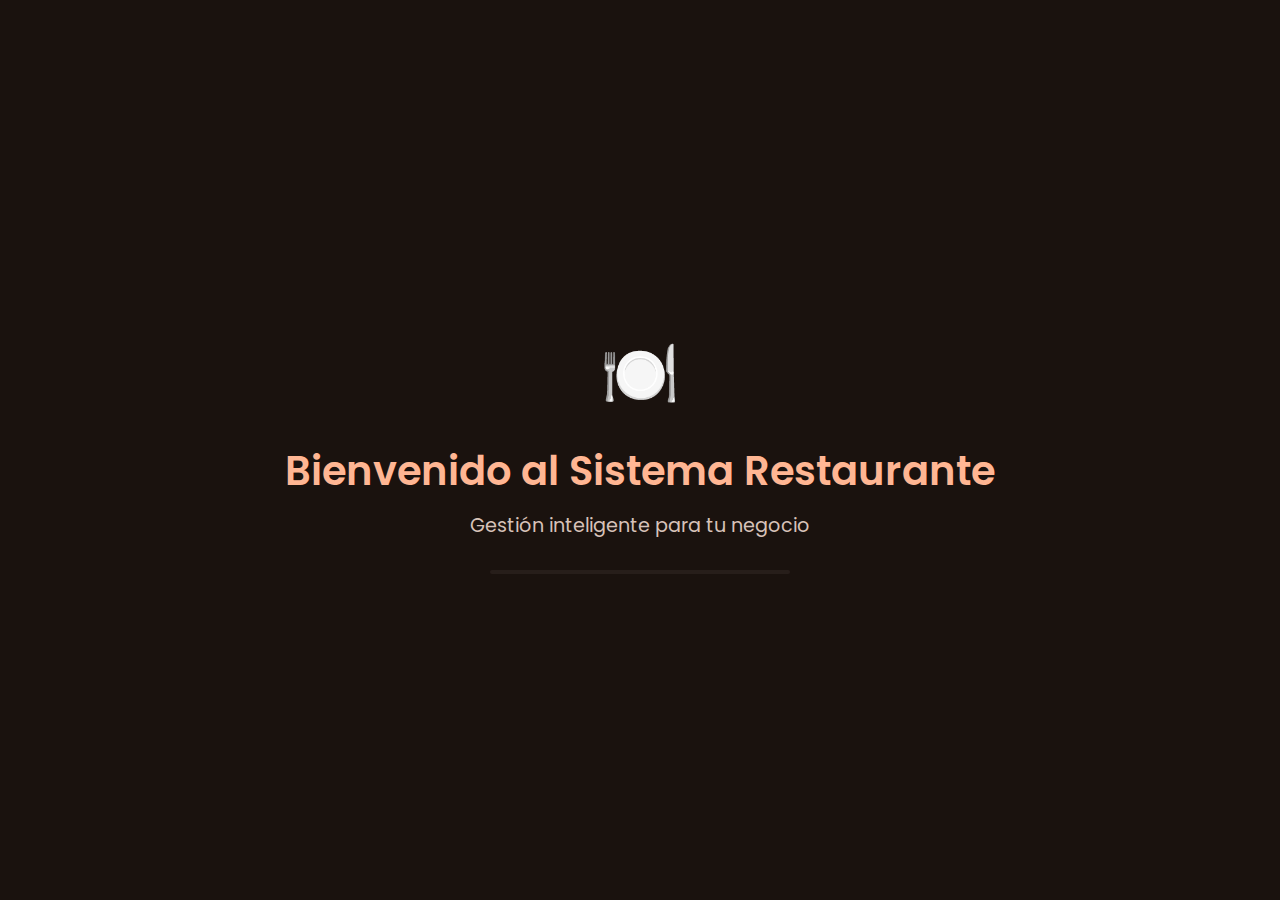
<file: API/RestauranteAPI/wwwroot/index.html>
<!DOCTYPE html>
<html lang="es">
<head>
    <meta charset="UTF-8">
    <meta name="viewport" content="width=device-width, initial-scale=1.0">
    <title>Restaurante - Redirección</title>
    <script>
        // Redirigir a la página de login
        window.location.href = 'login.html';
    </script>
</head>
<body>
    <p>Redirigiendo al sistema de login...</p>
</body>
</html>
</file>
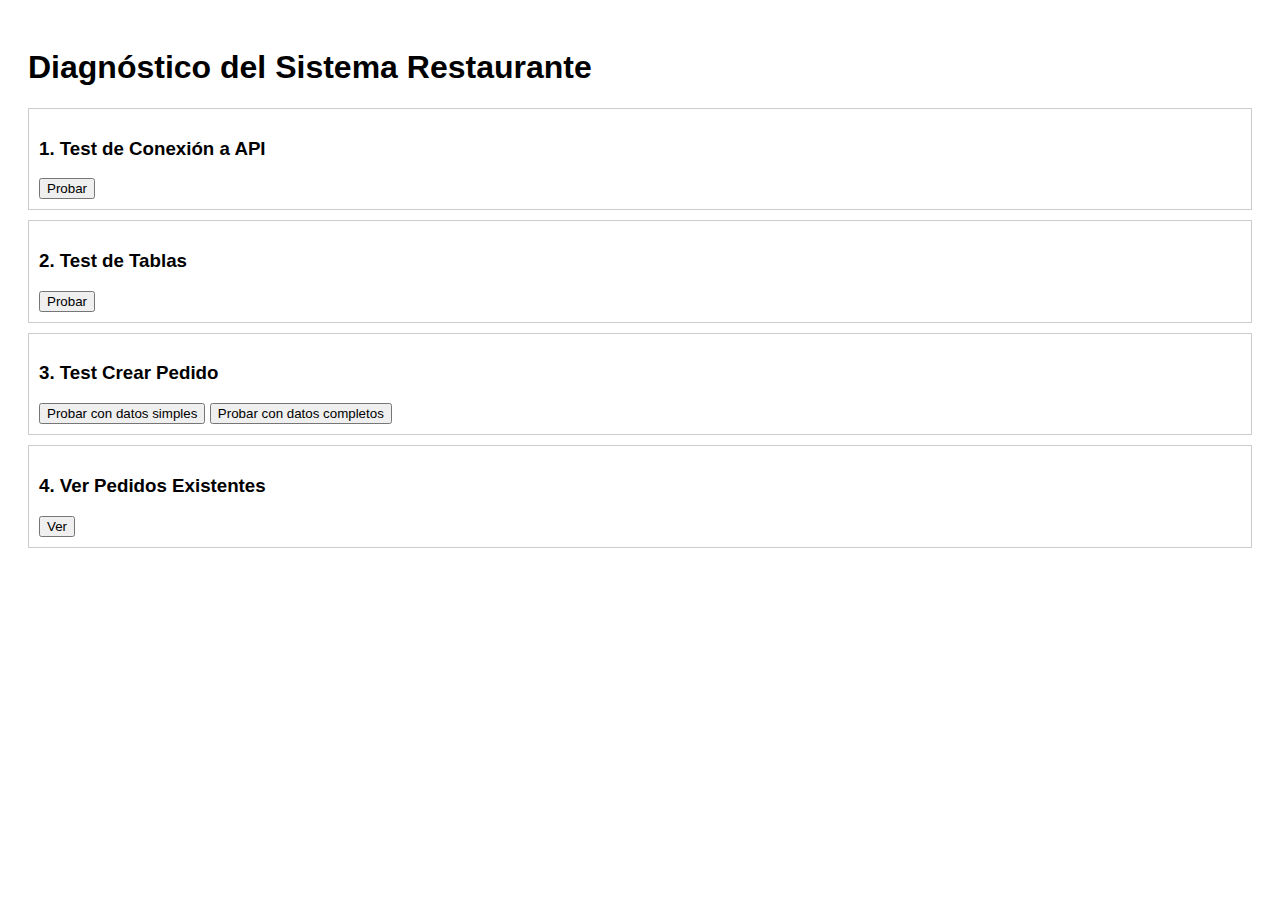
<file: API/RestauranteAPI/wwwroot/diagnostico.html>
<!DOCTYPE html>
<html>
<head>
    <title>Diagnóstico API</title>
    <style>
        body { font-family: Arial; padding: 20px; }
        .test { margin: 10px 0; padding: 10px; border: 1px solid #ccc; }
        .success { background: #d4edda; }
        .error { background: #f8d7da; }
        .loading { color: #856404; }
    </style>
</head>
<body>
    <h1>Diagnóstico del Sistema Restaurante</h1>
    
    <div class="test" id="test1">
        <h3>1. Test de Conexión a API</h3>
        <button onclick="testConexion()">Probar</button>
        <div id="result1"></div>
    </div>
    
    <div class="test" id="test2">
        <h3>2. Test de Tablas</h3>
        <button onclick="testTablas()">Probar</button>
        <div id="result2"></div>
    </div>
    
    <div class="test" id="test3">
        <h3>3. Test Crear Pedido</h3>
        <button onclick="testCrearPedido()">Probar con datos simples</button>
        <button onclick="testCrearPedidoCompleto()">Probar con datos completos</button>
        <div id="result3"></div>
    </div>
    
    <div class="test" id="test4">
        <h3>4. Ver Pedidos Existentes</h3>
        <button onclick="verPedidos()">Ver</button>
        <div id="result4"></div>
    </div>
    
    <script>
        const API_BASE = '/api';
        
        async function testConexion() {
            showLoading('result1');
            try {
                const response = await fetch(`${API_BASE}/pedido/diagnostico`);
                const data = await response.json();
                showResult('result1', data, response.ok);
            } catch (error) {
                showError('result1', error);
            }
        }
        
        async function testTablas() {
            showLoading('result2');
            try {
                // Test mesas
                const resMesas = await fetch(`${API_BASE}/mesa`);
                const mesas = await resMesas.json();
                
                // Test meseros
                const resMeseros = await fetch(`${API_BASE}/mesero`);
                const meseros = await resMeseros.json();
                
                const data = {
                    Mesas: mesas.length,
                    Meseros: meseros.length,
                    PrimeraMesa: mesas[0],
                    PrimerMesero: meseros[0]
                };
                
                showResult('result2', data, true);
            } catch (error) {
                showError('result2', error);
            }
        }
        
        async function testCrearPedido() {
            showLoading('result3');
            try {
                // Datos mínimos
                const pedido = {
                    ID_MESA: 1,
                    ID_MESERO: 1
                    // Sin fecha ni hora - el servidor debe usar valores por defecto
                };
                
                const response = await fetch(`${API_BASE}/pedido`, {
                    method: 'POST',
                    headers: { 'Content-Type': 'application/json' },
                    body: JSON.stringify(pedido)
                });
                
                const data = await response.json();
                showResult('result3', { 
                    Status: response.status,
                    DatosEnviados: pedido,
                    Respuesta: data 
                }, response.ok);
            } catch (error) {
                showError('result3', error);
            }
        }
        
        async function testCrearPedidoCompleto() {
            showLoading('result3');
            try {
                const ahora = new Date();
                const pedido = {
                    ID_MESA: 1,
                    ID_MESERO: 1,
                    FECHA_PEDIDO: ahora.toISOString().split('T')[0], // Solo fecha
                    HORA_PEDIDO: ahora.toTimeString().split(' ')[0] // Solo hora
                };
                
                const response = await fetch(`${API_BASE}/pedido`, {
                    method: 'POST',
                    headers: { 'Content-Type': 'application/json' },
                    body: JSON.stringify(pedido)
                });
                
                const data = await response.json();
                showResult('result3', { 
                    Status: response.status,
                    DatosEnviados: pedido,
                    Respuesta: data 
                }, response.ok);
            } catch (error) {
                showError('result3', error);
            }
        }
        
        async function verPedidos() {
            showLoading('result4');
            try {
                const response = await fetch(`${API_BASE}/pedido`);
                const data = await response.json();
                showResult('result4', data, true);
            } catch (error) {
                showError('result4', error);
            }
        }
        
        function showLoading(elementId) {
            document.getElementById(elementId).innerHTML = 
                '<div class="loading">Probando...</div>';
        }
        
        function showResult(elementId, data, success) {
            const element = document.getElementById(elementId);
            const className = success ? 'success' : 'error';
            element.innerHTML = `
                <div class="${className}">
                    <pre>${JSON.stringify(data, null, 2)}</pre>
                </div>
            `;
            // Actualizar la clase del contenedor
            document.getElementById(`test${elementId.slice(-1)}`).className = 
                `test ${success ? 'success' : 'error'}`;
        }
        
        function showError(elementId, error) {
            const element = document.getElementById(elementId);
            element.innerHTML = `
                <div class="error">
                    <strong>Error:</strong> ${error.message}
                    ${error.stack ? `<pre>${error.stack}</pre>` : ''}
                </div>
            `;
            document.getElementById(`test${elementId.slice(-1)}`).className = 'test error';
        }
    </script>
</body>
</html>
</file>
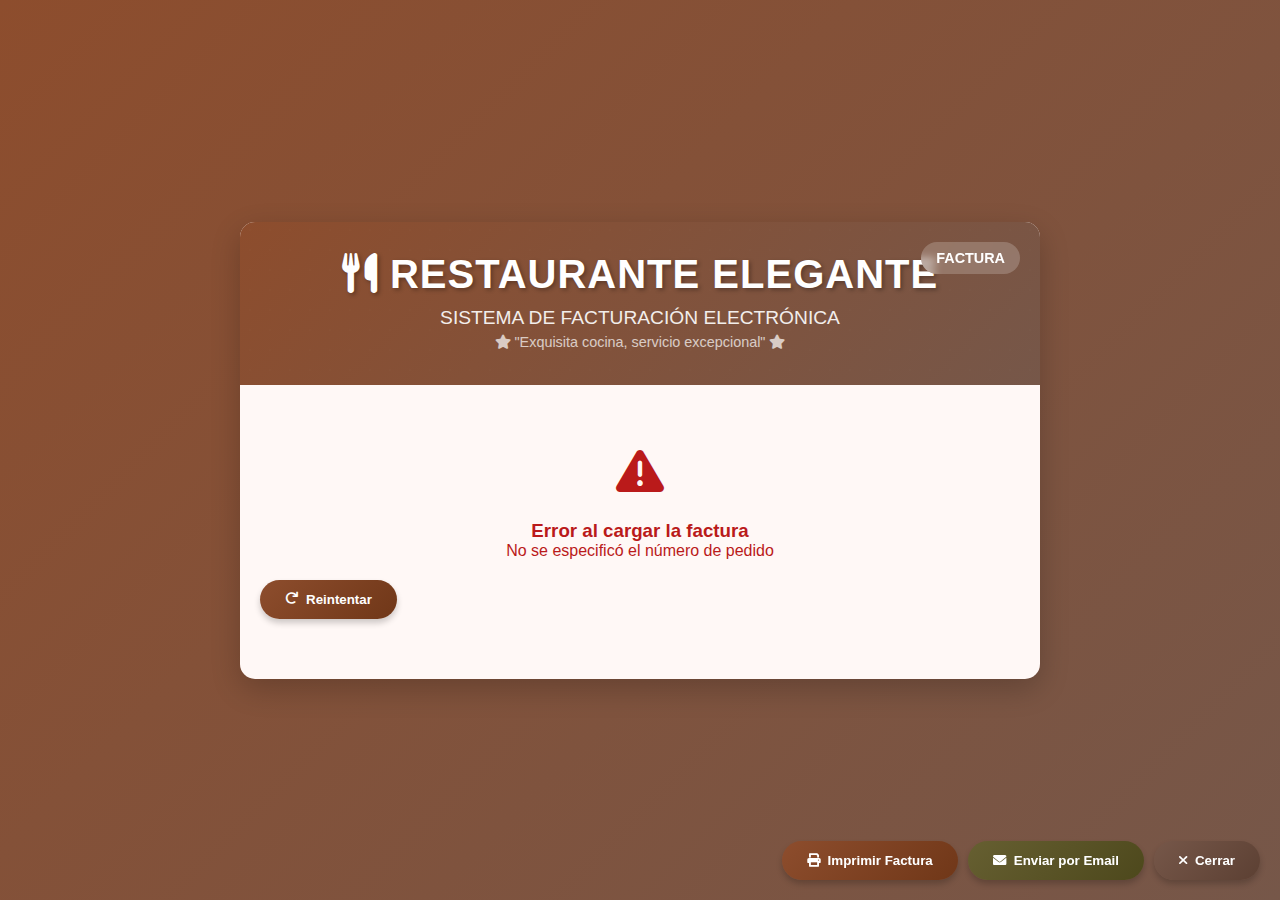
<file: API/RestauranteAPI/wwwroot/factura.html>
<!DOCTYPE html>
<html lang="es">
<head>
    <meta charset="UTF-8">
    <meta name="viewport" content="width=device-width, initial-scale=1.0">
    <title>Factura - Restaurante Elegante</title>
    <style>
        /* Variables CSS basadas en la paleta proporcionada */
        :root {
            /* Colores primarios */
            --primary: rgb(141 77 45);
            --primary-container: rgb(255 219 204);
            --on-primary: rgb(255 255 255);
            --on-primary-container: rgb(112 55 24);
            --primary-fixed-dim: rgb(255 182 147);
            
            /* Colores secundarios */
            --secondary: rgb(118 87 73);
            --secondary-container: rgb(255 219 204);
            --on-secondary: rgb(255 255 255);
            --on-secondary-container: rgb(92 64 51);
            
            /* Colores terciarios */
            --tertiary: rgb(102 95 49);
            --tertiary-container: rgb(237 228 169);
            --on-tertiary: rgb(255 255 255);
            --on-tertiary-container: rgb(77 72 28);
            
            /* Colores de fondo y superficie */
            --background: rgb(255 248 246);
            --surface: rgb(255 248 246);
            --surface-container: rgb(252 234 227);
            --surface-container-high: rgb(246 229 222);
            --surface-container-highest: rgb(240 223 216);
            --surface-variant: rgb(244 222 213);
            
            /* Colores de texto */
            --on-background: rgb(34 26 22);
            --on-surface: rgb(34 26 22);
            --on-surface-variant: rgb(82 68 61);
            
            /* Colores de acento y estado */
            --outline: rgb(133 115 108);
            --outline-variant: rgb(215 194 185);
            
            /* Colores de éxito y error */
            --success: rgb(46 125 50);
            --error: rgb(186 26 26);
            --error-container: rgb(255 218 214);
            
            /* Sombras y efectos */
            --shadow: rgba(0 0 0 / 0.2);
            --scrim: rgba(0 0 0 / 0.5);
        }
        
        /* Reset y estilos base */
        * {
            margin: 0;
            padding: 0;
            box-sizing: border-box;
            font-family: 'Segoe UI', 'Arial', sans-serif;
        }
        
        body {
            padding: 20px;
            color: var(--on-surface);
            background: linear-gradient(135deg, var(--primary) 0%, var(--secondary) 100%);
            min-height: 100vh;
            display: flex;
            justify-content: center;
            align-items: center;
        }
        
        /* Contenedor principal */
        .factura-container {
            width: 100%;
            max-width: 800px;
            margin: 20px auto;
            background: var(--surface);
            border-radius: 15px;
            box-shadow: 0 10px 30px var(--shadow);
            overflow: hidden;
            position: relative;
        }
        
        /* Encabezado con gradiente */
        .factura-header {
            background: linear-gradient(135deg, var(--primary) 0%, var(--secondary) 100%);
            color: var(--on-primary);
            padding: 30px;
            text-align: center;
            position: relative;
            overflow: hidden;
        }
        
        .factura-header::before {
            content: '';
            position: absolute;
            top: -50%;
            left: -50%;
            width: 200%;
            height: 200%;
            background: radial-gradient(circle, rgba(255,255,255,0.1) 1px, transparent 1px);
            background-size: 20px 20px;
            opacity: 0.1;
        }
        
        .restaurant-name {
            font-size: 2.5rem;
            font-weight: 800;
            margin-bottom: 10px;
            letter-spacing: 1px;
            color: var(--on-primary);
            text-shadow: 2px 2px 4px rgba(0,0,0,0.3);
        }
        
        .restaurant-subtitle {
            font-size: 1.2rem;
            font-weight: 300;
            opacity: 0.9;
            margin-bottom: 5px;
        }
        
        .factura-id {
            position: absolute;
            top: 20px;
            right: 20px;
            background: rgba(255,255,255,0.2);
            padding: 8px 15px;
            border-radius: 25px;
            font-weight: bold;
            font-size: 0.9rem;
            backdrop-filter: blur(5px);
        }
        
        /* Información de la factura */
        .factura-info {
            padding: 25px;
            background: var(--surface-container-high);
            border-bottom: 2px solid var(--outline-variant);
        }
        
        .info-grid {
            display: grid;
            grid-template-columns: repeat(auto-fit, minmax(250px, 1fr));
            gap: 15px;
        }
        
        .info-item {
            display: flex;
            justify-content: space-between;
            padding: 8px 0;
            border-bottom: 1px dashed var(--outline-variant);
        }
        
        .info-item:last-child {
            border-bottom: none;
        }
        
        .info-item strong {
            color: var(--primary);
        }
        
        .info-item span {
            font-weight: 500;
            color: var(--on-surface-variant);
        }
        
        /* Tabla de productos */
        .productos-table {
            padding: 25px;
        }
        
        .table-header {
            background: linear-gradient(135deg, var(--primary) 0%, var(--on-primary-container) 100%);
            color: var(--on-primary);
            padding: 15px;
            border-radius: 8px 8px 0 0;
            font-weight: 600;
            display: grid;
            grid-template-columns: 2fr 1fr 1fr 1fr;
            gap: 10px;
        }
        
        .table-body {
            border: 1px solid var(--outline-variant);
            border-top: none;
            border-radius: 0 0 8px 8px;
            overflow: hidden;
        }
        
        .table-row {
            display: grid;
            grid-template-columns: 2fr 1fr 1fr 1fr;
            gap: 10px;
            padding: 15px;
            border-bottom: 1px solid var(--outline-variant);
            transition: background 0.3s;
        }
        
        .table-row:hover {
            background: var(--surface-container);
        }
        
        .table-row:last-child {
            border-bottom: none;
        }
        
        .text-right {
            text-align: right;
        }
        
        .text-center {
            text-align: center;
        }
        
        /* Sección de totales */
        .totales-section {
            padding: 25px;
            background: linear-gradient(135deg, var(--surface-container) 0%, var(--surface-container-high) 100%);
            border-top: 2px solid var(--outline-variant);
        }
        
        .totales-grid {
            display: grid;
            grid-template-columns: repeat(2, 1fr);
            gap: 15px;
            max-width: 400px;
            margin-left: auto;
        }
        
        .total-item {
            display: flex;
            justify-content: space-between;
            padding: 12px 20px;
            background: var(--surface);
            border-radius: 8px;
            box-shadow: 0 2px 4px var(--shadow);
            font-weight: 500;
        }
        
        .total-item.total-final {
            background: linear-gradient(135deg, var(--tertiary) 0%, var(--on-tertiary-container) 100%);
            color: var(--on-tertiary);
            font-size: 1.2rem;
            font-weight: 700;
        }
        
        /* Código QR */
        .qr-section {
            padding: 25px;
            text-align: center;
            background: var(--surface-container-high);
            border-top: 2px solid var(--outline-variant);
        }
        
        .qr-container {
            max-width: 300px;
            margin: 0 auto 20px;
            padding: 20px;
            background: var(--surface);
            border-radius: 10px;
            box-shadow: 0 5px 15px var(--shadow);
        }
        
        .qr-placeholder {
            width: 200px;
            height: 200px;
            margin: 0 auto 15px;
            background: linear-gradient(45deg, var(--surface-container-high) 25%, transparent 25%, transparent 75%, var(--surface-container-high) 75%),
                        linear-gradient(45deg, var(--surface-container-high) 25%, transparent 25%, transparent 75%, var(--surface-container-high) 75%);
            background-size: 20px 20px;
            background-position: 0 0, 10px 10px;
            border-radius: 10px;
            display: flex;
            align-items: center;
            justify-content: center;
            color: var(--on-surface-variant);
            font-size: 0.9rem;
        }
        
        /* Pie de página */
        .factura-footer {
            padding: 25px;
            background: var(--primary);
            color: var(--on-primary);
            text-align: center;
        }
        
        .footer-grid {
            display: grid;
            grid-template-columns: repeat(auto-fit, minmax(200px, 1fr));
            gap: 20px;
            margin-bottom: 20px;
        }
        
        .footer-item h4 {
            color: var(--primary-fixed-dim);
            margin-bottom: 10px;
            font-size: 1rem;
        }
        
        /* Botones de acción */
        .action-buttons {
            position: fixed;
            bottom: 20px;
            right: 20px;
            display: flex;
            gap: 10px;
            z-index: 1000;
        }
        
        .btn {
            padding: 12px 25px;
            border: none;
            border-radius: 50px;
            font-weight: 600;
            cursor: pointer;
            display: flex;
            align-items: center;
            gap: 8px;
            transition: all 0.3s ease;
            box-shadow: 0 4px 6px var(--shadow);
        }
        
        .btn-primary {
            background: linear-gradient(135deg, var(--primary) 0%, var(--on-primary-container) 100%);
            color: var(--on-primary);
        }
        
        .btn-primary:hover {
            transform: translateY(-2px);
            box-shadow: 0 6px 12px rgba(141, 77, 45, 0.3);
        }
        
        .btn-success {
            background: linear-gradient(135deg, var(--tertiary) 0%, var(--on-tertiary-container) 100%);
            color: var(--on-tertiary);
        }
        
        .btn-success:hover {
            transform: translateY(-2px);
            box-shadow: 0 6px 12px rgba(102, 95, 49, 0.3);
        }
        
        .btn-secondary {
            background: linear-gradient(135deg, var(--secondary) 0%, var(--on-secondary-container) 100%);
            color: var(--on-secondary);
        }
        
        .btn-secondary:hover {
            transform: translateY(-2px);
            box-shadow: 0 6px 12px rgba(118, 87, 73, 0.3);
        }
        
        /* Animaciones */
        @keyframes fadeIn {
            from { opacity: 0; transform: translateY(20px); }
            to { opacity: 1; transform: translateY(0); }
        }
        
        .fade-in {
            animation: fadeIn 0.6s ease-out;
        }
        
        /* Estilos para impresión */
        @media print {
            body {
                background: var(--surface);
                padding: 0;
            }
            
            .factura-container {
                box-shadow: none;
                margin: 0;
                border-radius: 0;
                max-width: 100%;
            }
            
            .no-print {
                display: none !important;
            }
            
            .action-buttons {
                display: none;
            }
            
            @page {
                margin: 20mm;
                size: A4;
            }
            
            /* Forzar saltos de página evitados */
            .table-row, .total-item, .qr-container {
                page-break-inside: avoid;
            }
        }
        
        /* Responsive */
        @media (max-width: 768px) {
            .factura-container {
                margin: 10px;
                border-radius: 10px;
            }
            
            .restaurant-name {
                font-size: 2rem;
            }
            
            .table-header, .table-row {
                grid-template-columns: 1.5fr 0.8fr 1fr 1fr;
                font-size: 0.9rem;
                padding: 10px;
            }
            
            .totales-grid {
                grid-template-columns: 1fr;
            }
            
            .action-buttons {
                position: static;
                justify-content: center;
                margin-top: 20px;
                flex-wrap: wrap;
            }
            
            .btn {
                padding: 10px 20px;
                font-size: 0.9rem;
            }
        }
        
        /* Estados */
        .loading {
            text-align: center;
            padding: 60px 20px;
            color: var(--on-surface-variant);
        }
        
        .loading-spinner {
            border: 4px solid var(--surface-container);
            border-top: 4px solid var(--primary);
            border-radius: 50%;
            width: 40px;
            height: 40px;
            animation: spin 1s linear infinite;
            margin: 0 auto 20px;
        }
        
        @keyframes spin {
            0% { transform: rotate(0deg); }
            100% { transform: rotate(360deg); }
        }
        
        .error {
            text-align: center;
            padding: 60px 20px;
            color: var(--error);
        }
        
        .error-icon {
            font-size: 3rem;
            margin-bottom: 20px;
        }
        
        /* Estilos adicionales */
        .highlight {
            color: var(--primary);
            font-weight: 700;
            font-size: 1.1rem;
        }
        
        .status-badge {
            display: inline-block;
            padding: 4px 12px;
            border-radius: 20px;
            font-size: 0.85rem;
            font-weight: 600;
            text-transform: uppercase;
            letter-spacing: 0.5px;
            background: var(--primary-container);
            color: var(--on-primary-container);
        }
        
        .even {
            background-color: var(--surface-container-high);
        }
        
        .odd {
            background-color: var(--surface);
        }
    </style>
    <!-- Font Awesome para íconos -->
    <link rel="stylesheet" href="https://cdnjs.cloudflare.com/ajax/libs/font-awesome/6.0.0/css/all.min.css">
</head>
<body>
    <!-- Botones de acción (no se imprimen) -->
    <div class="action-buttons no-print">
        <button class="btn btn-primary" onclick="window.print()">
            <i class="fas fa-print"></i> Imprimir Factura
        </button>
        <button class="btn btn-success" onclick="enviarPorCorreo()">
            <i class="fas fa-envelope"></i> Enviar por Email
        </button>
        <button class="btn btn-secondary" onclick="window.close()">
            <i class="fas fa-times"></i> Cerrar
        </button>
    </div>
    
    <!-- Contenedor principal de la factura -->
    <div class="factura-container fade-in">
        <div class="factura-header">
            <div class="factura-id">FACTURA</div>
            <h1 class="restaurant-name"><i class="fas fa-utensils"></i> RESTAURANTE ELEGANTE</h1>
            <p class="restaurant-subtitle">SISTEMA DE FACTURACIÓN ELECTRÓNICA</p>
            <p class="restaurant-subtitle" style="opacity: 0.7; font-size: 0.9rem;">
                <i class="fas fa-star"></i> "Exquisita cocina, servicio excepcional" <i class="fas fa-star"></i>
            </p>
        </div>
        
        <div id="facturaContent" class="loading">
            <div class="loading-spinner"></div>
            <p>Cargando factura...</p>
        </div>
    </div>

    <script>
        // Configuración global
        const API_BASE_URL = window.location.origin.includes('localhost') 
            ? 'http://localhost:5034/api' 
            : '/api';
        
        // Obtener parámetros de la URL
        function getQueryParam(name) {
            const urlParams = new URLSearchParams(window.location.search);
            return urlParams.get(name);
        }
        
        // Formatear moneda
        function formatCurrency(amount) {
            return new Intl.NumberFormat('es-PE', {
                style: 'currency',
                currency: 'PEN',
                minimumFractionDigits: 2
            }).format(amount);
        }
        
        // Formatear fecha
        function formatDate(dateString) {
            const date = dateString ? new Date(dateString) : new Date();
            return date.toLocaleDateString('es-ES', {
                weekday: 'long',
                year: 'numeric',
                month: 'long',
                day: 'numeric',
                hour: '2-digit',
                minute: '2-digit'
            });
        }
        
        // Generar código de autorización
        function generateAuthorizationCode(facturaId) {
            const timestamp = Date.now().toString();
            const random = Math.random().toString(36).substr(2, 6).toUpperCase();
            return facturaId ? `FACT-${facturaId}-${timestamp.slice(-8)}-${random}` : `TEMP-${timestamp.slice(-8)}-${random}`;
        }
        
        // Mostrar estado de carga
        function showLoading(message = 'Cargando factura...') {
            const content = document.getElementById('facturaContent');
            content.className = 'loading';
            content.innerHTML = `
                <div class="loading-spinner"></div>
                <p>${message}</p>
            `;
        }
        
        // Mostrar error
        function showError(message, details = '') {
            const content = document.getElementById('facturaContent');
            content.className = 'error';
            content.innerHTML = `
                <div class="error-icon">
                    <i class="fas fa-exclamation-triangle"></i>
                </div>
                <h3>Error al cargar la factura</h3>
                <p>${message}</p>
                ${details ? `<p><small>${details}</small></p>` : ''}
                <button onclick="retryLoading()" class="btn btn-primary" style="margin-top: 20px;">
                    <i class="fas fa-redo"></i> Reintentar
                </button>
            `;
        }
        
        // Reintentar carga
        function retryLoading() {
            cargarFactura();
        }
        
        // Cargar datos de la factura
        async function cargarFactura() {
            const pedidoId = getQueryParam('pedidoId');
            const facturaId = getQueryParam('facturaId');
            
            if (!pedidoId) {
                showError('No se especificó el número de pedido');
                return;
            }
            
            showLoading('Obteniendo datos del pedido...');
            
            try {
                // Cargar datos del pedido y detalles
                const [pedidoResponse, detallesResponse] = await Promise.all([
                    fetch(`${API_BASE_URL}/pedido/${pedidoId}`),
                    fetch(`${API_BASE_URL}/detallepedido/pedido/${pedidoId}`)
                ]);
                
                if (!pedidoResponse.ok) {
                    throw new Error(`Error ${pedidoResponse.status} al cargar el pedido`);
                }
                
                const pedidoData = await pedidoResponse.json();
                const detallesData = await detallesResponse.json();
                
                // Calcular total
                const total = detallesData.reduce((sum, detalle) => {
                    return sum + (detalle.CANTIDAD || 0) * (detalle.PRECIO_UNITARIO || 0);
                }, 0);
                
                // Cargar información adicional si es necesario
                let mesaInfo = {};
                let meseroInfo = {};
                
                try {
                    if (pedidoData.ID_MESA) {
                        const mesaResponse = await fetch(`${API_BASE_URL}/mesa/${pedidoData.ID_MESA}`);
                        if (mesaResponse.ok) {
                            mesaInfo = await mesaResponse.json();
                        }
                    }
                    
                    if (pedidoData.ID_MESERO) {
                        const meseroResponse = await fetch(`${API_BASE_URL}/mesero/${pedidoData.ID_MESERO}`);
                        if (meseroResponse.ok) {
                            meseroInfo = await meseroResponse.json();
                        }
                    }
                } catch (error) {
                    console.warn('Error cargando información adicional:', error);
                }
                
                // Generar la factura
                generarFactura({
                    pedidoId,
                    facturaId,
                    pedido: pedidoData,
                    detalles: detallesData,
                    total,
                    mesaInfo,
                    meseroInfo
                });
                
                // Auto-imprimir después de un breve retraso
                setTimeout(() => {
                    if (confirm('¿Desea imprimir la factura ahora?')) {
                        window.print();
                    }
                }, 1000);
                
            } catch (error) {
                console.error('Error completo:', error);
                showError('No se pudo cargar la factura', error.message);
            }
        }
        
        // Generar contenido de la factura
        function generarFactura(data) {
            const {
                pedidoId,
                facturaId,
                pedido,
                detalles,
                total,
                mesaInfo,
                meseroInfo
            } = data;
            
            const content = document.getElementById('facturaContent');
            content.className = '';
            
            // Calcular IGV (18%)
            const subtotal = total;
            const igv = total * 0.18;
            const totalConIgv = total + igv;
            
            // Generar tabla de detalles
            let detallesHtml = '';
            if (detalles && detalles.length > 0) {
                detallesHtml = detalles.map((detalle, index) => `
                    <div class="table-row ${index % 2 === 0 ? 'even' : 'odd'}">
                        <div>${detalle.NOMBRE || `Plato #${detalle.ID_PLATO}`}</div>
                        <div class="text-center">${detalle.CANTIDAD || 1}</div>
                        <div class="text-right">${formatCurrency(detalle.PRECIO_UNITARIO || 0)}</div>
                        <div class="text-right">${formatCurrency((detalle.CANTIDAD || 1) * (detalle.PRECIO_UNITARIO || 0))}</div>
                    </div>
                `).join('');
            } else {
                detallesHtml = `
                    <div class="table-row">
                        <div colspan="4" class="text-center">No hay detalles disponibles</div>
                    </div>
                `;
            }
            
            content.innerHTML = `
                <!-- Información de la factura -->
                <div class="factura-info">
                    <div class="info-grid">
                        <div class="info-item">
                            <strong><i class="far fa-calendar"></i> Fecha y hora:</strong>
                            <span>${formatDate(pedido.FECHA_PEDIDO)}</span>
                        </div>
                        <div class="info-item">
                            <strong><i class="fas fa-hashtag"></i> Número de pedido:</strong>
                            <span class="highlight">#${pedidoId}</span>
                        </div>
                        <div class="info-item">
                            <strong><i class="fas fa-chair"></i> Mesa:</strong>
                            <span>${mesaInfo.NUMERO ? `Mesa ${mesaInfo.NUMERO}` : `#${pedido.ID_MESA}`}</span>
                        </div>
                        <div class="info-item">
                            <strong><i class="fas fa-user-tie"></i> Mesero:</strong>
                            <span>${meseroInfo.NOMBRE || `Mesero #${pedido.ID_MESERO}`}</span>
                        </div>
                        <div class="info-item">
                            <strong><i class="fas fa-clipboard-check"></i> Estado del pedido:</strong>
                            <span class="status-badge">${pedido.ESTADO || 'Completado'}</span>
                        </div>
                    </div>
                </div>
                
                <!-- Tabla de productos -->
                <div class="productos-table">
                    <div class="table-header">
                        <div>Descripción del producto</div>
                        <div class="text-center">Cantidad</div>
                        <div class="text-right">Precio unitario</div>
                        <div class="text-right">Subtotal</div>
                    </div>
                    <div class="table-body">
                        ${detallesHtml}
                    </div>
                </div>
                
                <!-- Totales -->
                <div class="totales-section">
                    <div class="totales-grid">
                        <div class="total-item">
                            <span>Subtotal:</span>
                            <span>${formatCurrency(subtotal)}</span>
                        </div>
                        <div class="total-item">
                            <span>IGV (18%):</span>
                            <span>${formatCurrency(igv)}</span>
                        </div>
                        <div class="total-item total-final">
                            <span>TOTAL A PAGAR:</span>
                            <span>${formatCurrency(totalConIgv)}</span>
                        </div>
                    </div>
                </div>
                
                <!-- Código QR -->
                <div class="qr-section">
                    <div class="qr-container">
                        <h3><i class="fas fa-qrcode"></i> COMPROBANTE ELECTRÓNICO</h3>
                        <div class="qr-placeholder">
                            <div style="text-align: center;">
                                <i class="fas fa-qrcode fa-3x" style="color: var(--on-surface-variant); margin-bottom: 10px;"></i>
                                <div>Código QR</div>
                                <small>(Generado electrónicamente)</small>
                            </div>
                        </div>
                        <p style="font-family: monospace; font-size: 0.8rem; color: var(--on-surface-variant);">
                            ${generateAuthorizationCode(facturaId)}
                        </p>
                    </div>
                </div>
                
                <!-- Pie de página -->
                <div class="factura-footer">
                    <div class="footer-grid">
                        <div class="footer-item">
                            <h4><i class="fas fa-map-marker-alt"></i> Dirección</h4>
                            <p>Av. Principal 123<br>Centro Comercial "El Elegante"<br>Lima, Perú</p>
                        </div>
                        <div class="footer-item">
                            <h4><i class="fas fa-phone"></i> Contacto</h4>
                            <p>Tel: (01) 123-4567<br>WhatsApp: 987-654-321<br>info@restauranteelegante.com</p>
                        </div>
                        <div class="footer-item">
                            <h4><i class="fas fa-file-invoice"></i> Información Legal</h4>
                            <p>RUC: 20123456789<br>Facturación Electrónica<br>Autorizado por SUNAT</p>
                        </div>
                    </div>
                    <hr style="border-color: rgba(255,255,255,0.2); margin: 20px 0;">
                    <p style="font-size: 0.9rem; opacity: 0.8;">
                        <i class="fas fa-info-circle"></i> Esta factura es un comprobante de pago válido para efectos tributarios.<br>
                        <small>Generada el ${new Date().toLocaleString()}</small>
                    </p>
                </div>
            `;
        }
        
        // Función para enviar por correo (simulada)
        function enviarPorCorreo() {
            const pedidoId = getQueryParam('pedidoId');
            const email = prompt('Ingrese el correo electrónico para enviar la factura:');
            
            if (email && /^[^\s@]+@[^\s@]+\.[^\s@]+$/.test(email)) {
                alert(`Factura del pedido #${pedidoId} será enviada a: ${email}\n\n(Esta es una simulación - en producción se integraría con un servicio de email)`);
            } else if (email) {
                alert('Por favor ingrese un correo electrónico válido.');
            }
        }
        
        // Cierre automático después de imprimir
        window.onafterprint = function() {
            setTimeout(() => {
                if (confirm('¿Desea cerrar la ventana de la factura?')) {
                    window.close();
                }
            }, 500);
        };
        
        // Inicializar cuando el DOM esté listo
        document.addEventListener('DOMContentLoaded', function() {
            // Añadir efectos visuales
            document.body.style.opacity = '0';
            setTimeout(() => {
                document.body.style.transition = 'opacity 0.5s ease';
                document.body.style.opacity = '1';
            }, 100);
            
            // Cargar la factura
            cargarFactura();
            
            // Tecla ESC para cerrar
            document.addEventListener('keydown', function(e) {
                if (e.key === 'Escape') {
                    window.close();
                }
            });
        });
    </script>
</body>
</html>
</file>
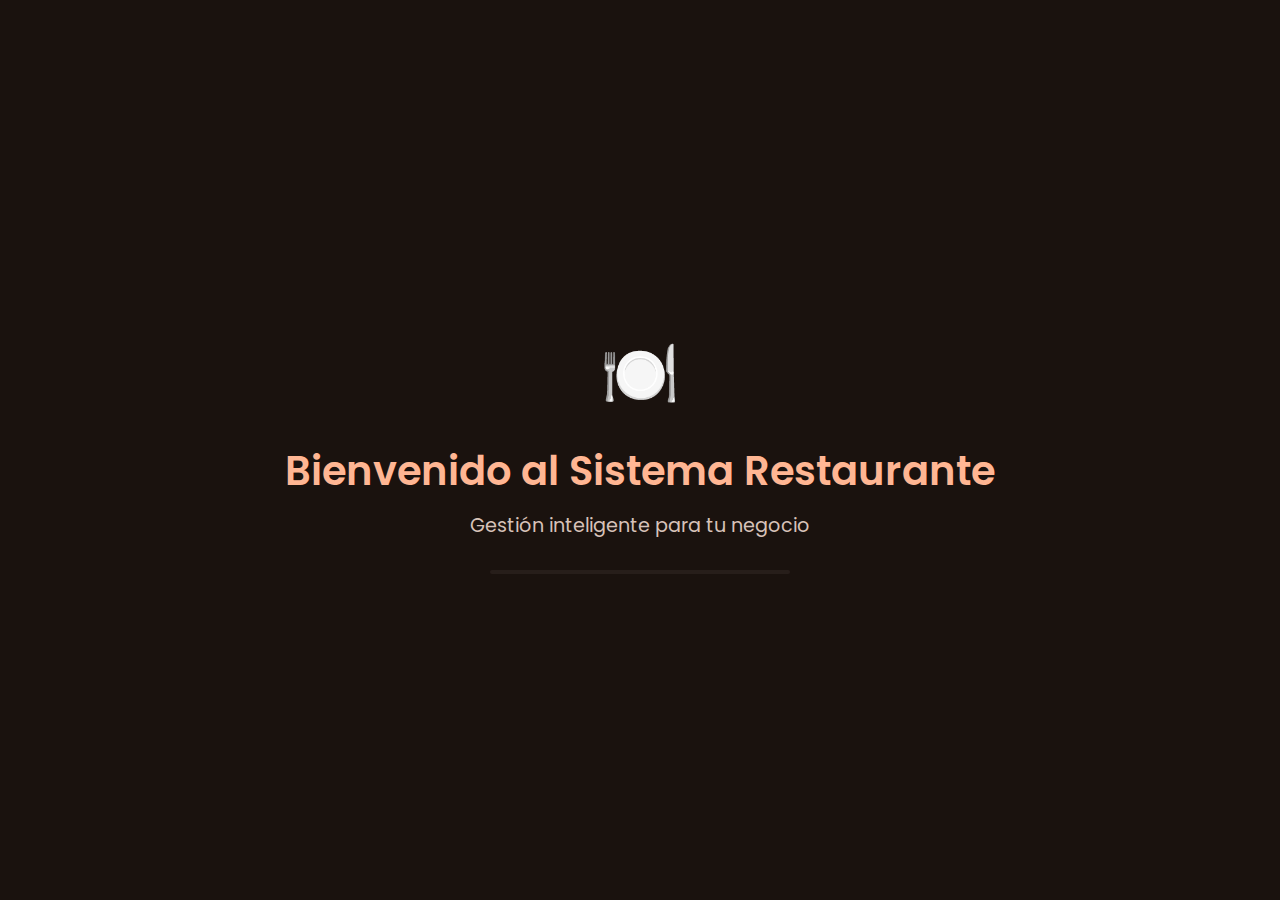
<file: API/RestauranteAPI/wwwroot/login.html>
<!DOCTYPE html>
<html lang="es">
<head>
    <meta charset="UTF-8">
    <meta name="viewport" content="width=device-width, initial-scale=1.0">
    <title>Restaurante - Inicio de Sesión</title>
    <link rel="stylesheet" href="https://cdnjs.cloudflare.com/ajax/libs/font-awesome/6.4.0/css/all.min.css">
    <link href="https://fonts.googleapis.com/css2?family=Poppins:wght@300;400;500;600;700&display=swap" rel="stylesheet">
    <style>
        * {
            margin: 0;
            padding: 0;
            box-sizing: border-box;
        }

        :root {
            --primary: rgb(255, 182, 147);
            --primary-dark: rgb(141, 77, 45);
            --secondary: rgb(230, 190, 172);
            --tertiary: rgb(209, 200, 143);
            --background: rgb(26, 18, 14);
            --surface: rgb(39, 30, 26);
            --surface-high: rgb(50, 40, 36);
            --text-primary: rgb(240, 223, 216);
            --text-secondary: rgb(215, 194, 185);
            --success: rgb(76, 175, 80);
            --warning: rgb(255, 152, 0);
            --error: rgb(244, 67, 54);
        }

        body {
            font-family: 'Poppins', sans-serif;
            background: var(--background);
            color: var(--text-primary);
            min-height: 100vh;
            display: flex;
            align-items: center;
            justify-content: center;
            overflow: hidden;
        }

        .welcome-animation {
            position: fixed;
            top: 0;
            left: 0;
            width: 100%;
            height: 100%;
            background: var(--background);
            display: flex;
            flex-direction: column;
            align-items: center;
            justify-content: center;
            z-index: 1000;
            animation: fadeOut 1s ease 3s forwards;
        }

        .welcome-logo {
            font-size: 4rem;
            color: var(--primary);
            animation: bounce 2s infinite;
        }

        .welcome-text {
            font-size: 2.5rem;
            font-weight: 600;
            margin-top: 20px;
            color: var(--primary);
            text-align: center;
            animation: slideUp 1s ease;
        }

        .welcome-subtext {
            font-size: 1.2rem;
            color: var(--text-secondary);
            margin-top: 10px;
            animation: slideUp 1s ease 0.5s both;
        }

        .loading-bar {
            width: 300px;
            height: 4px;
            background: var(--surface);
            margin-top: 30px;
            border-radius: 2px;
            overflow: hidden;
            animation: slideUp 1s ease 1s both;
        }

        .loading-progress {
            width: 0%;
            height: 100%;
            background: var(--primary);
            animation: loading 3s ease;
        }

        @keyframes loading {
            0% { width: 0%; }
            100% { width: 100%; }
        }

        @keyframes bounce {
            0%, 100% { transform: translateY(0); }
            50% { transform: translateY(-20px); }
        }

        @keyframes slideUp {
            from { opacity: 0; transform: translateY(20px); }
            to { opacity: 1; transform: translateY(0); }
        }

        @keyframes fadeOut {
            to { opacity: 0; visibility: hidden; }
        }

        .login-container {
            display: none;
            flex-direction: column;
            align-items: center;
            justify-content: center;
            width: 100%;
            max-width: 500px;
            padding: 30px;
            animation: fadeIn 1s ease;
        }

        @keyframes fadeIn {
            from { opacity: 0; }
            to { opacity: 1; }
        }

        .login-header {
            text-align: center;
            margin-bottom: 40px;
        }

        .login-logo {
            font-size: 3rem;
            color: var(--primary);
            margin-bottom: 15px;
        }

        .login-title {
            font-size: 2rem;
            font-weight: 600;
            color: var(--primary);
            margin-bottom: 10px;
        }

        .login-subtitle {
            color: var(--text-secondary);
            font-size: 1.1rem;
        }

        .login-options {
            display: grid;
            grid-template-columns: 1fr 1fr;
            gap: 20px;
            width: 100%;
            margin-bottom: 30px;
        }

        .login-option {
            background: var(--surface);
            border: 2px solid var(--surface-high);
            border-radius: 12px;
            padding: 30px 20px;
            text-align: center;
            cursor: pointer;
            transition: all 0.3s ease;
            display: flex;
            flex-direction: column;
            align-items: center;
            justify-content: center;
            gap: 15px;
        }

        .login-option:hover {
            transform: translateY(-5px);
            border-color: var(--primary);
            box-shadow: 0 10px 20px rgba(255, 182, 147, 0.1);
        }

        .option-icon {
            width: 70px;
            height: 70px;
            background: var(--primary-dark);
            border-radius: 50%;
            display: flex;
            align-items: center;
            justify-content: center;
            font-size: 1.8rem;
            color: var(--primary);
        }

        .option-title {
            font-size: 1.3rem;
            font-weight: 600;
            color: var(--text-primary);
        }

        .option-description {
            font-size: 0.9rem;
            color: var(--text-secondary);
        }

        .login-form-container {
            width: 100%;
            display: none;
        }

        .login-form {
            background: var(--surface);
            border-radius: 12px;
            padding: 30px;
            border: 1px solid var(--surface-high);
        }

        .form-group {
            margin-bottom: 20px;
        }

        .form-label {
            display: block;
            margin-bottom: 8px;
            color: var(--text-secondary);
            font-size: 0.95rem;
        }

        .form-control {
            width: 100%;
            padding: 14px;
            background: var(--surface-high);
            border: 1px solid var(--surface);
            border-radius: 8px;
            color: var(--text-primary);
            font-family: inherit;
            font-size: 1rem;
            transition: border-color 0.3s ease;
        }

        .form-control:focus {
            outline: none;
            border-color: var(--primary);
        }

        .btn {
            padding: 14px 24px;
            border-radius: 8px;
            border: none;
            font-weight: 500;
            cursor: pointer;
            transition: all 0.3s ease;
            display: inline-flex;
            align-items: center;
            justify-content: center;
            gap: 10px;
            font-size: 1rem;
            font-family: inherit;
        }

        .btn-primary {
            background: var(--primary);
            color: var(--background);
            width: 100%;
        }

        .btn-primary:hover {
            background: var(--primary-dark);
            transform: translateY(-2px);
        }

        .btn-secondary {
            background: var(--surface-high);
            color: var(--text-primary);
            width: 100%;
        }

        .btn-secondary:hover {
            background: var(--surface);
        }

        .btn-back {
            margin-bottom: 15px;
            background: transparent;
            color: var(--text-secondary);
            border: 1px solid var(--surface-high);
        }

        .btn-back:hover {
            color: var(--primary);
            border-color: var(--primary);
        }

        .error-message {
            background: rgba(244, 67, 54, 0.1);
            color: var(--error);
            font-size: 0.9rem;
            margin-top: 15px;
            padding: 12px;
            border-radius: 8px;
            border: 1px solid var(--error);
            display: flex;
            align-items: center;
            gap: 10px;
            display: none;
        }

        .error-message i {
            font-size: 1.1rem;
        }

        @media (max-width: 768px) {
            .login-options {
                grid-template-columns: 1fr;
            }
            
            .welcome-logo {
                font-size: 3rem;
            }
            
            .welcome-text {
                font-size: 2rem;
            }
            
            .login-container {
                padding: 20px;
            }
        }
    </style>
</head>
<body>
    <!-- Animación de bienvenida -->
    <div class="welcome-animation" id="welcomeAnimation">
        <div class="welcome-logo">🍽️</div>
        <div class="welcome-text">Bienvenido al Sistema Restaurante</div>
        <div class="welcome-subtext">Gestión inteligente para tu negocio</div>
        <div class="loading-bar">
            <div class="loading-progress"></div>
        </div>
    </div>

    <!-- Contenedor principal de login -->
    <div class="login-container" id="loginContainer">
        <div class="login-header">
            <div class="login-logo">🍽️</div>
            <h1 class="login-title">Sistema Restaurante</h1>
            <p class="login-subtitle">Selecciona tu rol para continuar</p>
        </div>

        <!-- Opciones de login -->
        <div class="login-options" id="loginOptions">
            <div class="login-option" onclick="selectOption('admin')">
                <div class="option-icon">
                    <i class="fas fa-user-shield"></i>
                </div>
                <h3 class="option-title">Administrador</h3>
                <p class="option-description">Acceso completo al sistema con todas las funcionalidades</p>
            </div>

            <div class="login-option" onclick="selectOption('mesero')">
                <div class="option-icon">
                    <i class="fas fa-user-tie"></i>
                </div>
                <h3 class="option-title">Mesero</h3>
                <p class="option-description">Acceso a funcionalidades específicas para atención al cliente</p>
            </div>
        </div>

        <!-- Formulario de login para mesero -->
        <div class="login-form-container" id="loginFormContainer">
            <button class="btn btn-back" onclick="goBackToOptions()">
                <i class="fas fa-arrow-left"></i> Volver
            </button>
            
            <div class="login-form">
                <h2 style="margin-bottom: 20px; color: var(--primary); text-align: center;">
                    <i class="fas fa-user-tie"></i> Inicio de Sesión - Mesero
                </h2>
                
                <form id="meseroLoginForm">
                    <div class="form-group">
                        <label class="form-label" for="usuario">
                            <i class="fas fa-user"></i> Usuario
                        </label>
                        <input type="text" id="usuario" class="form-control" required 
                               placeholder="Ingresa tu usuario">
                    </div>
                    
                    <div class="form-group">
                        <label class="form-label" for="contrasena">
                            <i class="fas fa-lock"></i> Contraseña
                        </label>
                        <input type="password" id="contrasena" class="form-control" required 
                               placeholder="Ingresa tu contraseña">
                    </div>
                    
                    <div class="error-message" id="errorMessage">
                        <i class="fas fa-exclamation-circle"></i>
                        <span id="errorText">Error en las credenciales</span>
                    </div>
                    
                    <button type="button" class="btn btn-primary" onclick="loginMesero()" style="margin-top: 10px;">
                        <i class="fas fa-sign-in-alt"></i> Iniciar Sesión
                    </button>
                </form>
                
                <div style="text-align: center; margin-top: 20px; color: var(--text-secondary); font-size: 0.9rem;">
                    <i class="fas fa-info-circle"></i>
                    El registro de meseros solo está disponible para administradores
                </div>
            </div>
        </div>
    </div>

    <script>
        // Base URL de la API
        const API_BASE = '/api';
        let selectedOption = null;

        // Mostrar animación de bienvenida
        setTimeout(() => {
            document.getElementById('welcomeAnimation').style.display = 'none';
            document.getElementById('loginContainer').style.display = 'flex';
        }, 3000);

        // Función para seleccionar opción
        function selectOption(option) {
            selectedOption = option;
            
            if (option === 'admin') {
                // Redirigir directamente al sistema completo
                localStorage.setItem('userRole', 'admin');
                window.location.href = 'index-admin.html';
            } else if (option === 'mesero') {
                // Mostrar formulario de login
                document.getElementById('loginOptions').style.display = 'none';
                document.getElementById('loginFormContainer').style.display = 'block';
                // Solo scroll si es necesario
                window.scrollTo({
                    top: document.getElementById('loginContainer').offsetTop,
                    behavior: 'smooth'
                });
            }
        }

        // Función para volver a las opciones
        function goBackToOptions() {
            document.getElementById('loginFormContainer').style.display = 'none';
            document.getElementById('loginOptions').style.display = 'grid';
            document.getElementById('errorMessage').style.display = 'none';
            document.getElementById('usuario').value = '';
            document.getElementById('contrasena').value = '';
        }

        // Función para login de mesero - VERSIÓN CORREGIDA
        async function loginMesero() {
            const usuario = document.getElementById('usuario').value.trim();
            const contrasena = document.getElementById('contrasena').value.trim();
            
            if (!usuario || !contrasena) {
                showError('Por favor, completa todos los campos');
                return;
            }
            
            const loginBtn = document.querySelector('#loginFormContainer .btn-primary');
            const originalText = loginBtn.innerHTML;
            loginBtn.innerHTML = '<i class="fas fa-spinner fa-spin"></i> Iniciando sesión...';
            loginBtn.disabled = true;
            
            // Ocultar error anterior
            document.getElementById('errorMessage').style.display = 'none';
            
            try {
                console.log('Intentando login con:', { usuario, contrasena });
                
                const response = await fetch(`${API_BASE}/mesero/login-simple`, {
                    method: 'POST',
                    headers: {
                        'Content-Type': 'application/json',
                    },
                    body: JSON.stringify({ 
                        usuario: usuario, 
                        contrasena: contrasena 
                    })
                });
                
                console.log('Respuesta del servidor:', response.status);
                
                if (response.ok) {
                    const data = await response.json();
                    console.log('Login exitoso:', data);
                    
                    // Guardar datos en localStorage
                    localStorage.setItem('userRole', 'mesero');
                    localStorage.setItem('mesero_token', data.Token || '');
                    localStorage.setItem('mesero_data', JSON.stringify(data));
                    
                    // Redirigir a la versión para meseros
                    window.location.href = 'index-mesero.html';
                    
                } else {
                    let errorMessage = 'Credenciales incorrectas';
                    
                    try {
                        const errorData = await response.json();
                        errorMessage = errorData.message || errorMessage;
                    } catch {
                        // Si no se puede parsear como JSON, usar texto plano
                        errorMessage = await response.text() || errorMessage;
                    }
                    
                    showError(errorMessage);
                }
                
            } catch (error) {
                console.error('Error en login:', error);
                showError('Error de conexión con el servidor');
            } finally {
                loginBtn.innerHTML = originalText;
                loginBtn.disabled = false;
            }
        }

        // Función para mostrar errores
        function showError(message) {
            const errorElement = document.getElementById('errorMessage');
            const errorText = document.getElementById('errorText');
            
            errorText.textContent = message;
            errorElement.style.display = 'flex';
            
            // Hacer scroll al error
            setTimeout(() => {
                errorElement.scrollIntoView({ 
                    behavior: 'smooth', 
                    block: 'center' 
                });
            }, 100);
        }

        // Permitir login con Enter
        document.getElementById('contrasena').addEventListener('keypress', function(e) {
            if (e.key === 'Enter') {
                loginMesero();
            }
        });

        // Verificar si ya hay una sesión activa
        document.addEventListener('DOMContentLoaded', function() {
            console.log('🔍 Verificando sesión...');
            
            const meseroToken = localStorage.getItem('mesero_token');
            const userRole = localStorage.getItem('userRole');
            
            console.log('Token encontrado:', meseroToken ? 'Sí' : 'No');
            console.log('Rol encontrado:', userRole || 'Ninguno');
            
            // SOLO para debugging: mostrar qué hay en localStorage
            if (isLocalhost) {
                console.log('📦 Contenido de localStorage:');
                for (let i = 0; i < localStorage.length; i++) {
                    const key = localStorage.key(i);
                    const value = localStorage.getItem(key);
                    console.log(`  ${key}: ${value.substring(0, 50)}${value.length > 50 ? '...' : ''}`);
                }
            }
            
            // NOTA: Comentamos las redirecciones automáticas
            // para forzar siempre mostrar la página de login
            
            /*
            // Si ya está logueado como mesero, redirigir a su versión
            if (meseroToken && userRole === 'mesero') {
                console.log('➡️ Redirigiendo a index-mesero.html');
                window.location.href = 'index-mesero.html';
                return;
            }
            // Si ya está como admin, redirigir al sistema completo
            else if (userRole === 'admin') {
                console.log('➡️ Redirigiendo a index-admin.html');
                window.location.href = 'index-admin.html';
                return;
            }
            */
            
            console.log('👋 Mostrando página de login');
            
            // Mostrar animación y luego login
            setTimeout(() => {
                document.getElementById('welcomeAnimation').style.display = 'none';
                document.getElementById('loginContainer').style.display = 'flex';
                console.log('✅ Login visible');
            }, 3000);
        });
    </script>
</body>
</html>
</file>
